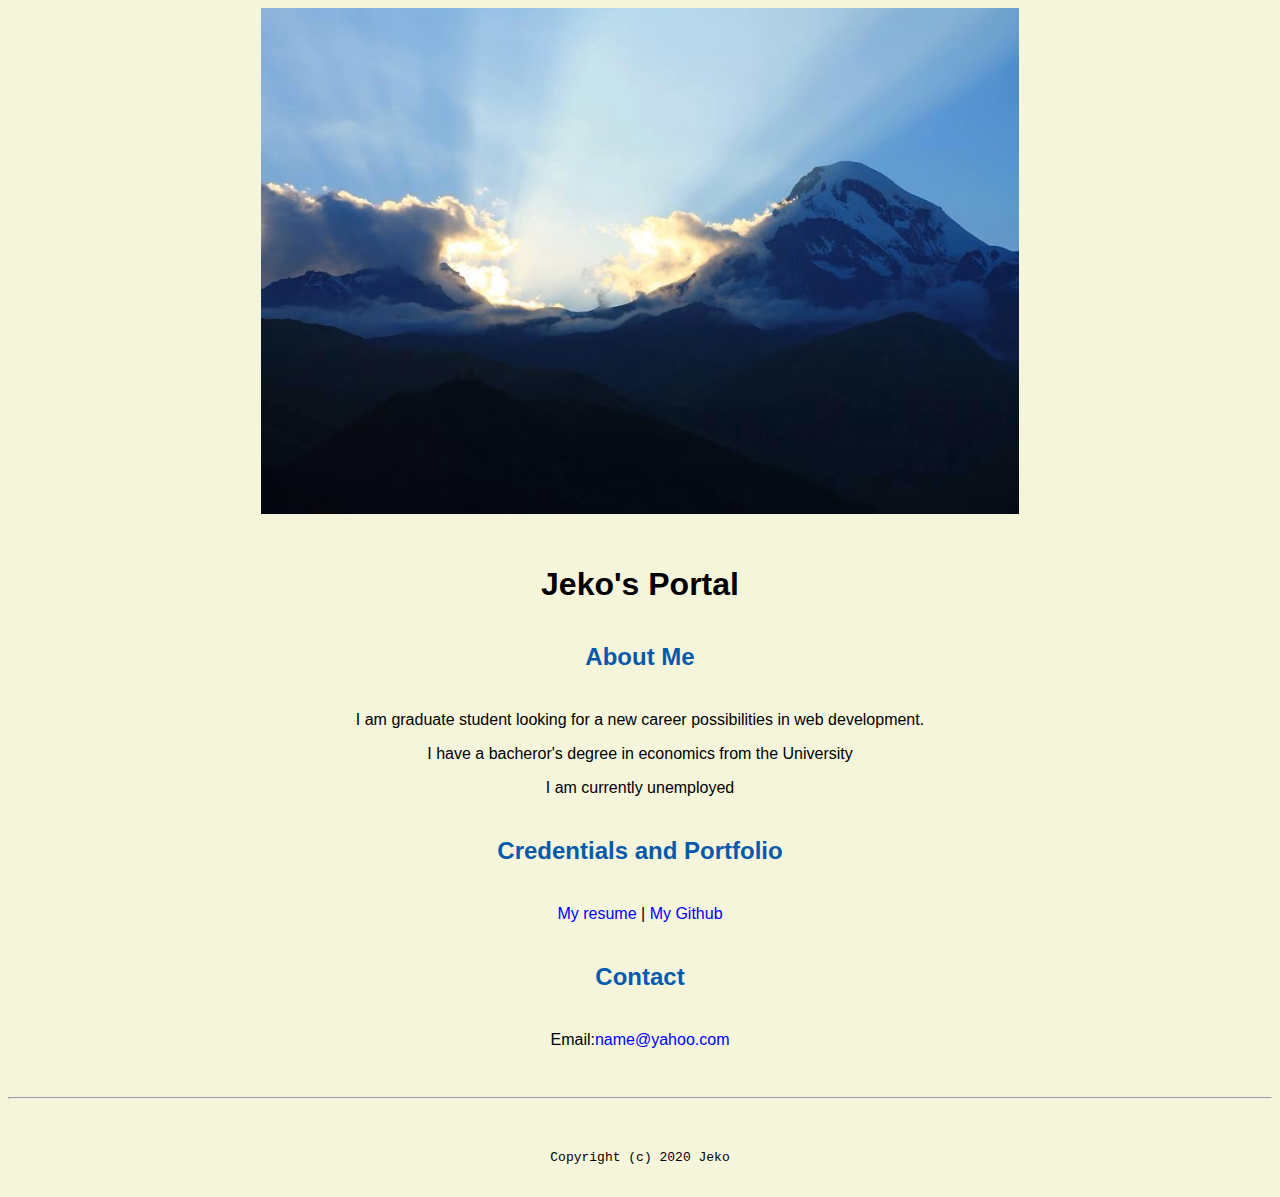
<file: index.html>
<!DOCTYPE html>

<!--This is a commen for human!-->

<html lang="en">

<header>
    <title>Jeko's Portal</title>
    <link rel="stylesheet" href="CSS/master.css">
    <link rel="FaviconIcon" href="favicon.ico" type="image/x-icon">
    <link rel="shortcut" href="favicon.ico" type="image/x-icon">
    <meta name="viewport" content="width=devicxe-width, initial-scale=1, shrink-to-fit=no">
    <meta name="name" content="Jeko's Portal">
    <meta name="robots" content="noindex, nofollow">
</header>

<body>
    <img src="Images/banner.jpg" width="60%" alt="banner">
    <h1>Jeko's Portal</h1>
    <h2>About Me</h2>
    <p>I am graduate student looking for a new career possibilities in web development.</p>
    <p>I have a bacheror's degree in economics from the University</p>
    <p>I am currently unemployed</p>
    <h2>Credentials and Portfolio</h2>

    <p><a href="resume.html">My resume </a> | <a href="https://www.github.com">My Github</a></p>
    <h2>Contact</h2>

    <p>Email:<a href="mailto:name@yahoo.com">name@yahoo.com</a></p>
</body>

<footer>
    <hr>
    <code>Copyright (c) 2020 Jeko</code>

</footer>

</html>
</file>
<file: CSS/master.css>
/* Cascading stylesheet for the website */

/* Text inside these asterisks and slashes are comments for human */

  a {
    color: blue;/* set the text color to blue here */
    text-decoration: none; /* This means we do not want hyperlinks to be underlined */
  }

  a:hover {
    color:red;
    text-decoration: none; /* This means we do not want hyperlinks to be underlined */
  }

  body {
    background-color: beige;
    color:black;
    font-family: arial, Helvetica, sans-serif;
    text-align:center;
   }

  footer {
    margin-top: 2rem;
    margin-bottom: 2rem;
  }

  h1 {
    margin-bottom: 0.5rem;
    margin-top: 3rem;
   }

  h2 {
    margin-bottom: 2.5rem;
    margin-top: 2.5rem;
    color:#075AAB    
   }

  h3 {
    margin-bottom: 0;
    margin-top: 2rem;
  }

  h4 {
    margin-bottom: 1rem;
    margin-top: 0.5rem;
  }

  h5 {
    margin-top: 0.5rem;
  }

  hr {
    margin-bottom: 3rem;
    margin-top: 3rem;
  }

  /* this controls how the bullet points in the resume page looks */
  ul {
    display: table;
    margin: 0 auto;
    text-align: left;
  }
</file>
